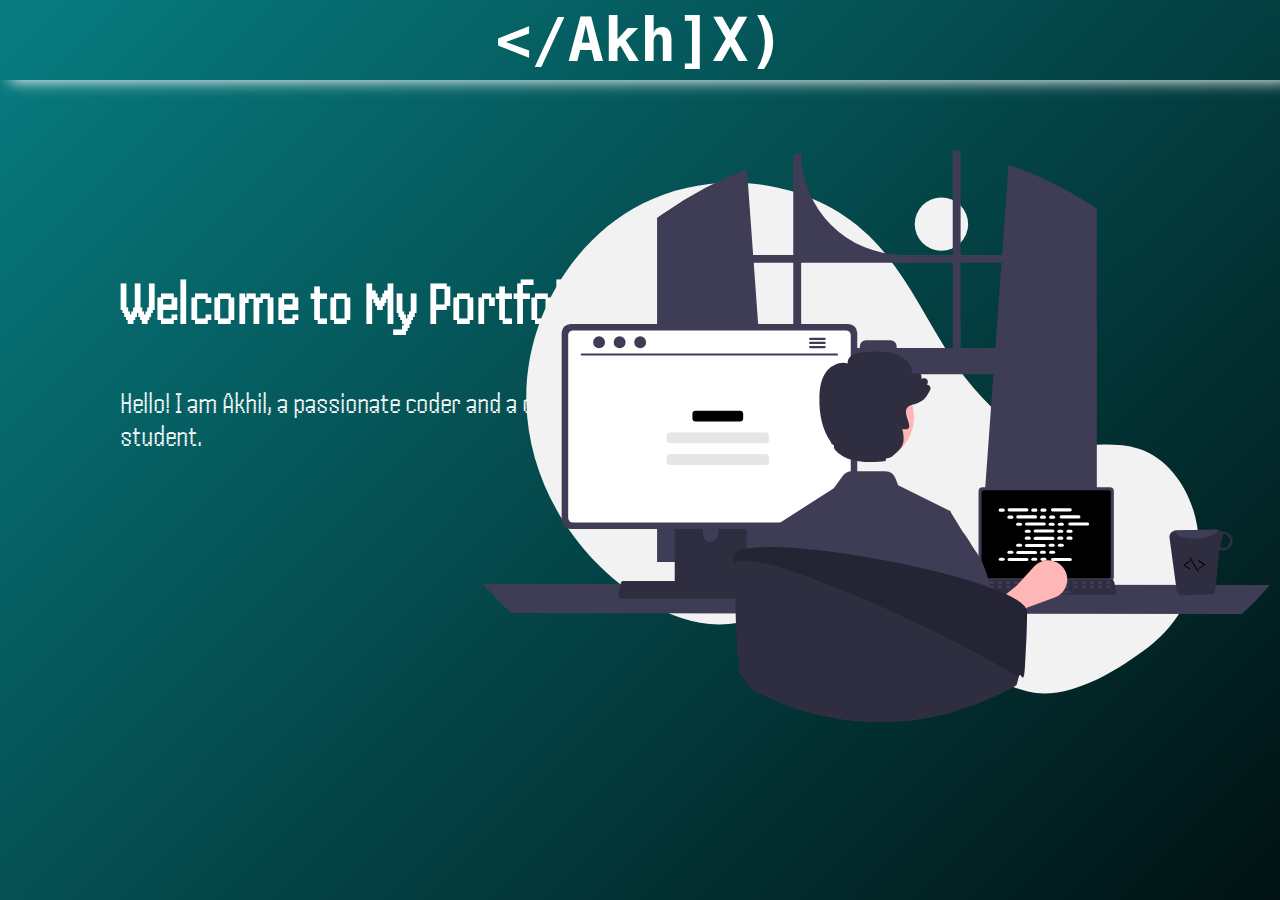
<file: index.html>
<!DOCTYPE html>
<html lang="en">
<head>
  <meta charset="UTF-8">
  <meta name="viewport" content="width=device-width, initial-scale=1.0">
  <title>Akhil - Portfolio</title>
  <link rel="icon" type="image/png" href="img/icon.png">
  <link rel="stylesheet" href="css/styles.css">
  <link rel="preconnect" href="https://fonts.googleapis.com">
<link rel="preconnect" href="https://fonts.gstatic.com" crossorigin>
<link href="https://fonts.googleapis.com/css2?family=Handjet:wght@600&display=swap" rel="stylesheet">
</head>
<body id="particles-js">
    
  <header class="glass-header">
    <h1 class="name" data-value="&lt;/Akhil&gt;">&lt;/Akhil&gt;</h1>
    <nav class="nav-links">
      <!-- Add navigation links here if you have multiple sections -->
    </nav>
  </header>
  
  <main class="glass-main">
    <section class="intro-section">
      <h2>Welcome to My Portfolio</h2>
      <p>Hello! I am Akhil, a passionate coder and a computer science student.</p>
    </section>
   <img class="person-pro" src="img/programming.svg">
    <!-- <section class="projects-section"> -->
      <!-- <h2>My Projects</h2> -->
      <!-- Add your project cards or descriptions here -->
    <!-- </section> -->

    <!-- Add more sections for skills, experience, or other information as needed -->

  </main>
   
  <button id="scroll-to-top" style="display: none;">Scroll to Top</button>
  <script src="script/textef.js"></script>
  <footer class="glass-footer">
    <!-- Add your contact details or social media links here -->
  </footer>
</body>
</file>
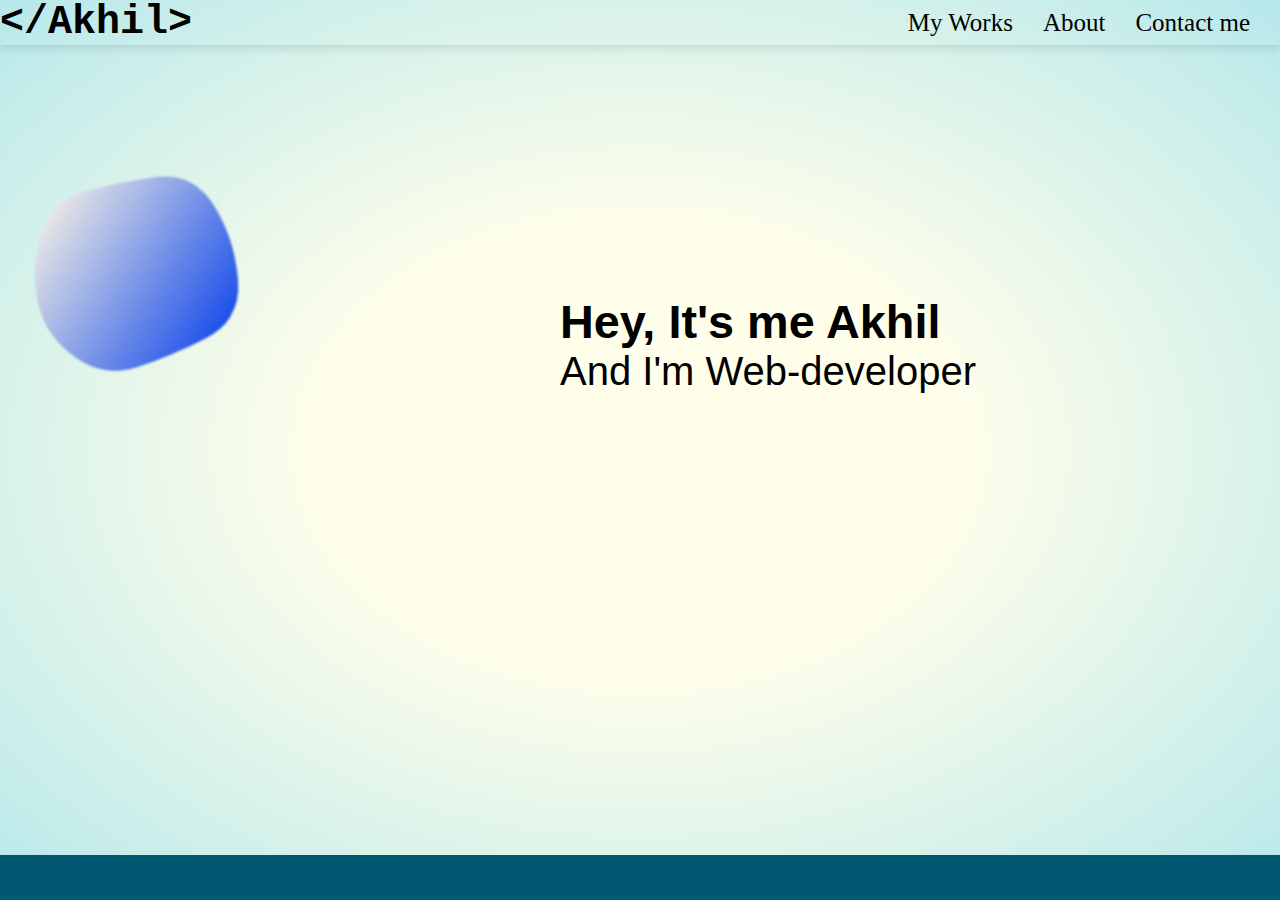
<file: index2.html>
<!DOCTYPE html>
<html lang="en">
<head>
    <meta charset="UTF-8">
    <meta name="viewport" content="width=device-width, initial-scale=1.0">
    <title>Document</title>
    <link rel="stylesheet" href="css2.css">
    <link rel="preconnect" href="https://fonts.googleapis.com">
    <link rel="preconnect" href="https://fonts.gstatic.com" crossorigin>
    <link href="https://fonts.googleapis.com/css2?family=Handjet:wght@600&display=swap" rel="stylesheet">
</head>
<body>
    <div class="ocean">
       <div class="wave"></div>
       <div class="wave"></div>
    </div>
    
    <nav>
        <span class="name">&lt;/Akhil&gt;</span>
        <div class="extra-info">
          <span class="works">My Works</span>
          <span class="about">About</span>
          <span class="contact">Contact me</span>
        </div> 
    </nav>
    <div class="intro">
        <h3>Hey, It's me Akhil</h3>
        <p id="role">And I'm Web-developer</p>
    </div>
    <svg class="blob" version="1.1" xmlns="http://www.w3.org/2000/svg" viewBox="0 0 500 500" width="20%" id="blobSvg" filter="blur(1px)" style="opacity: 1;" transform="rotate(-57)"><path id="blob" fill="url(#gradient)" style="opacity: 1;">                            <animate attributeName="d" dur="3500ms" repeatCount="indefinite" values="M440.5,320.5Q418,391,355.5,442.5Q293,494,226,450.5Q159,407,99,367Q39,327,31.5,247.5Q24,168,89,125.5Q154,83,219.5,68Q285,53,335.5,94.5Q386,136,424.5,193Q463,250,440.5,320.5Z;M453.78747,319.98894Q416.97789,389.97789,353.96683,436.87838Q290.95577,483.77887,223.95577,447.43366Q156.95577,411.08845,105.64373,365.97789Q54.33169,320.86732,62.67444,252.61056Q71.01719,184.3538,113.01965,135.21007Q155.02211,86.06634,220.52211,66.46683Q286.02211,46.86732,335.5,91.94472Q384.97789,137.02211,437.78747,193.51106Q490.59704,250,453.78747,319.98894Z;M411.39826,313.90633Q402.59677,377.81265,342.92059,407.63957Q283.24442,437.46649,215.13648,432.5428Q147.02853,427.61911,82.23325,380.9572Q17.43796,334.29529,20.45223,250.83809Q23.46649,167.38089,82.5856,115.05707Q141.70471,62.73325,212.19045,63.73015Q282.67618,64.72705,352.67308,84.79839Q422.66998,104.86972,421.43486,177.43486Q420.19974,250,411.39826,313.90633Z;M440.5,320.5Q418,391,355.5,442.5Q293,494,226,450.5Q159,407,99,367Q39,327,31.5,247.5Q24,168,89,125.5Q154,83,219.5,68Q285,53,335.5,94.5Q386,136,424.5,193Q463,250,440.5,320.5Z;"></animate>                        </path>                        <defs>                        <linearGradient id="gradient" x1="0%" y1="0%" x2="0%" y2="100%">                            <stop offset="0%" style="stop-color: rgb(230, 230, 230);"></stop>                            <stop offset="100%" style="stop-color: rgb(30, 81, 234);"></stop>                        </linearGradient>                        </defs>                                            </svg>
</body>
</html>
</file>
<file: css/styles.css>
/* Global Styles */
  Body { 
    background: linear-gradient(-45deg, #06ccc2, #510c49, #000000, #077d81);
    background-size: 400% 400%;
    animation: gradient 15s ease infinite;
    padding: 0;
    margin: 0;
    color: #ffffff;
      
   }
  @keyframes gradient {
    0% {
      background-position: 0% 50%;
    }
    50% {
      background-position: 100% 50%;
    }
    100% {
      background-position: 0% 50%;
    }
  }
  
  
  .container {
    max-width: 1200px;
    margin: 0 auto;
    padding: 0 ;
  }
  
  /* Header */
  .glass-header {
    /* background: rgba(255, 255, 255, 0.1); */
    backdrop-filter: blur(2px);
    padding: 5px;
    text-align: center;
    box-shadow: 10px 1px 15px;
    font-family: 'Source Code Pro', monospace;
  }
  
  .glass-header h1 {
    font-size: 60px;
    margin: 0;
    padding: 0;
  }
  
  /* Main Content */
  .glass-main {
    padding: 100px;
    font-family: 'Handjet', cursive;
    display: block; /* Change display to block */
    max-width: 600px; /* Add a max-width to the main element */
    margin: 40px 20px 40px 20px; /* Center the main element horizontally */
  }
  
  h2{
    font-size: 60px;
  }
  p{
    font-size: 30px;
  }
   /* svg icon */
  .person-pro{
    display: inline-block;
    position: absolute;
    right: 10px;
    top: 150px;
  }
  

  
  /* Social Media Icons */
  .social-icons {
    display: flex;
    justify-content: center;
  }
  
  .social-icons i {
    font-size: 24px;
    margin: 0 10px;
    color: #ffffff;
  }
  
  /* Responsive Styles */
  
  /* Small devices (phones) */
  @media screen and (max-width: 600px) {
    .glass-main {
      padding: 30px;
      margin: 40px 0;
    }
  
    .intro-section, .projects-section {
      padding: 0px;
    }

    .person-pro{
        max-width: 130%;
        position: relative;
        right: 40px;
        top: 80%;
    }
  }
  
  /* this is test work */
</file>
<file: css2.css>
/* this is page anim code */

 *{
    margin: 0;
 }

html, body { height: 100%; }
body {
  background:radial-gradient(ellipse at center, rgba(255,254,234,1) 0%, rgba(255,254,234,1) 35%, #B7E8EB 100%);
  overflow: hidden;
}

.ocean { 
  height: 5%;
  width:100%;
  position:absolute;
  bottom:0;
  left:0;
  background: #015871;
}

.wave {
  background: url(https://s3-us-west-2.amazonaws.com/s.cdpn.io/85486/wave.svg) repeat-x; 
  position: absolute;
  top: -198px;
  width: 6400px;
  height: 198px;
  animation: wave 7s cubic-bezier( 0.36, 0.45, 0.63, 0.53) infinite;
  transform: translate3d(0, 0, 0);
}

.wave:nth-of-type(2) {
  top: -175px;
  animation: wave 7s cubic-bezier( 0.36, 0.45, 0.63, 0.53) -.125s infinite, swell 7s ease -1.25s infinite;
  opacity: 1;
}

@keyframes wave {
  0% {
    margin-left: 0;
  }
  100% {
    margin-left: -1600px;
  }
}

@keyframes swell {
  0%, 100% {
    transform: translate3d(0,-25px,0);
  }
  50% {
    transform: translate3d(0,5px,0);
  }
}

/* page anim code end here */

/* content of page */

/* nav-bar */

nav {
     display: flex; /* Use flexbox to create a flexible container */
     align-items: center; /* Center items vertically within the container */
     justify-content: space-between; /* Distribute items along the container with space between them */
     /* padding: 0 10px 0 10px; Optional: Add padding to the nav for better spacing */
     /* backdrop-filter: blur(2px); */
     box-shadow: 0 4px 8px rgba(0, 0, 0, 0.1);
    }

.name {
        font-weight: bold;
        font-size: 40px;
        font-family: 'Share Tech Mono', monospace;
      }
    
.extra-info {
        display: flex; /* Use flexbox to create a flexible container */
        font-size: 25px;
        padding-right: 30px;
      }
    
.extra-info span {
        margin-left: 30px;
        /* box-shadow: 0 5px 40px rgba(0, 0, 0, 0.3); Add initial box-shadow with no blur and offset */
        transition: box-shadow 0.5s ease; 
      }
    
.extra-info span:hover {
        text-shadow: 0 5px 10px #015871; /* Add box-shadow effect below the element when hovering */
      }

.intro{
    position: relative;
    left: 560px;
    top: 250px;
    font-size: 40px;
    font-family: 'Trebuchet MS', 'Lucida Sans Unicode', 'Lucida Grande', 'Lucida Sans', Arial, sans-serif ;
    
}
</file>
